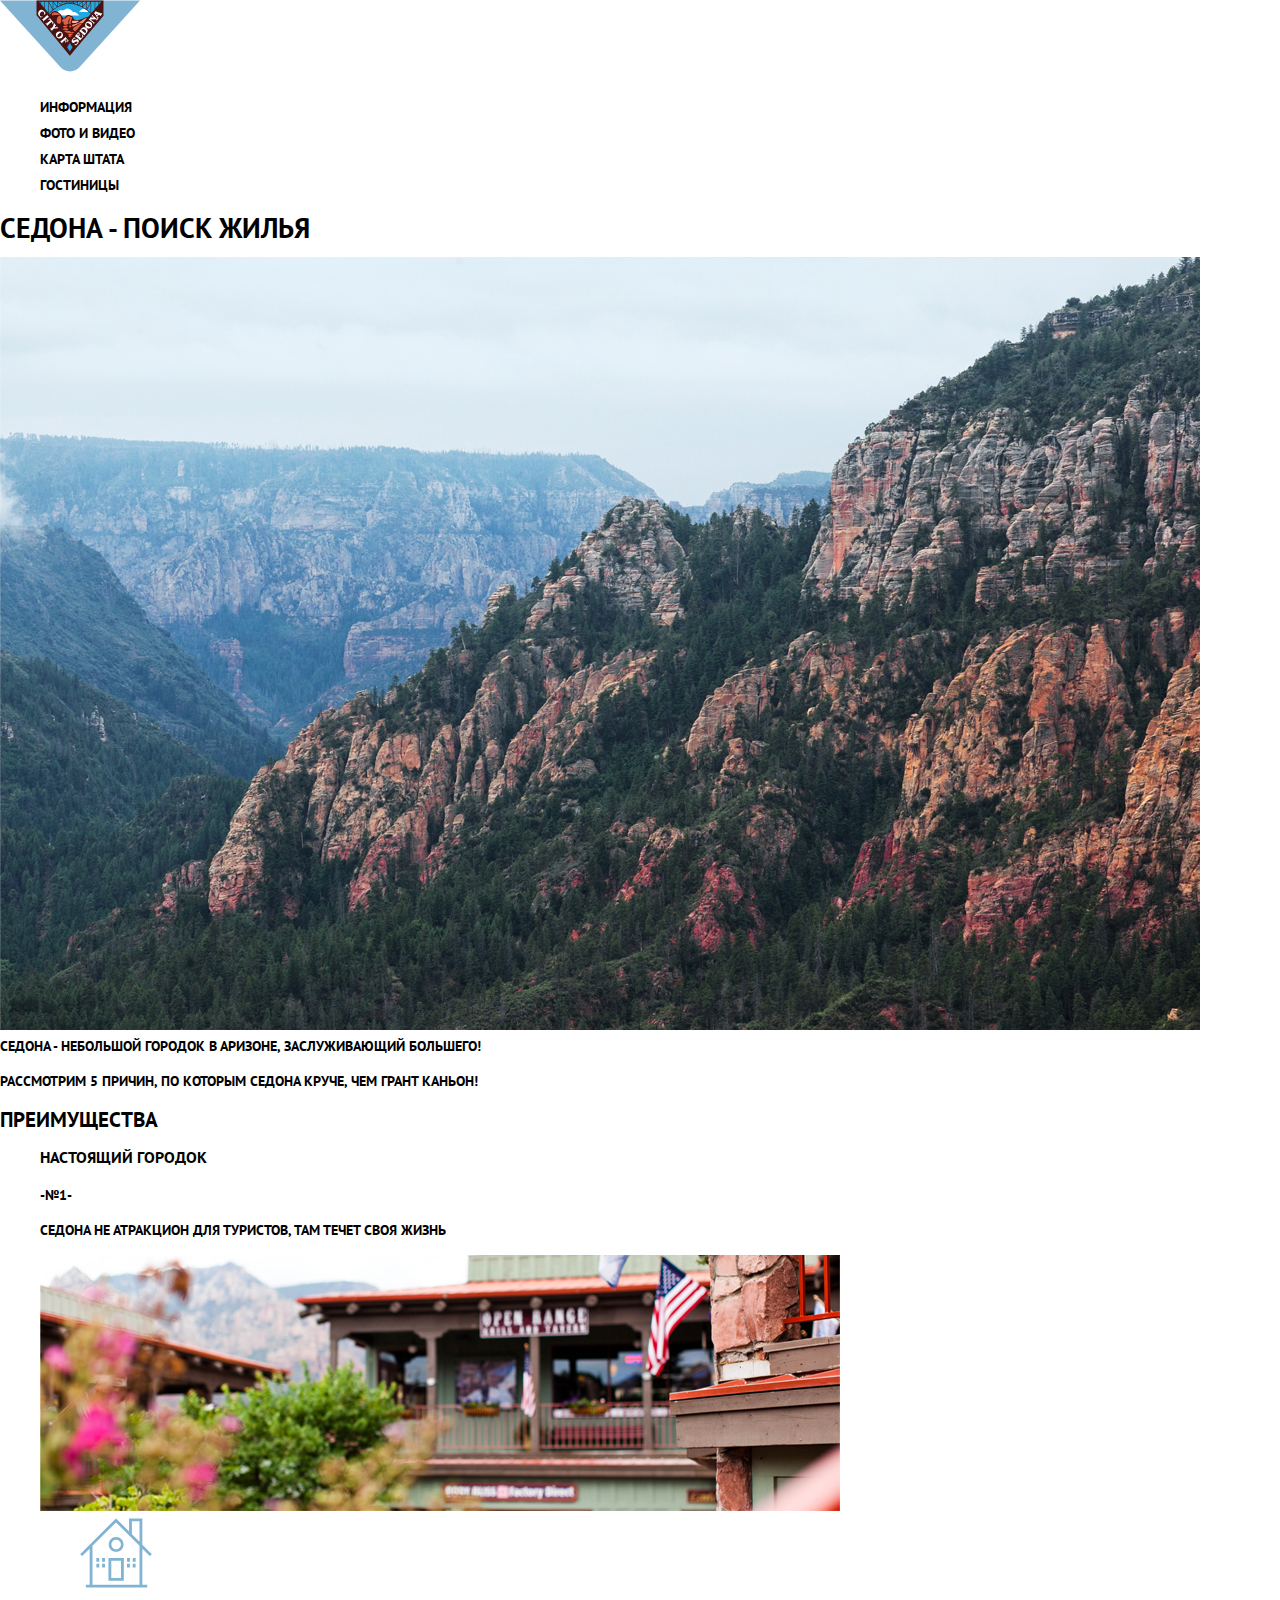
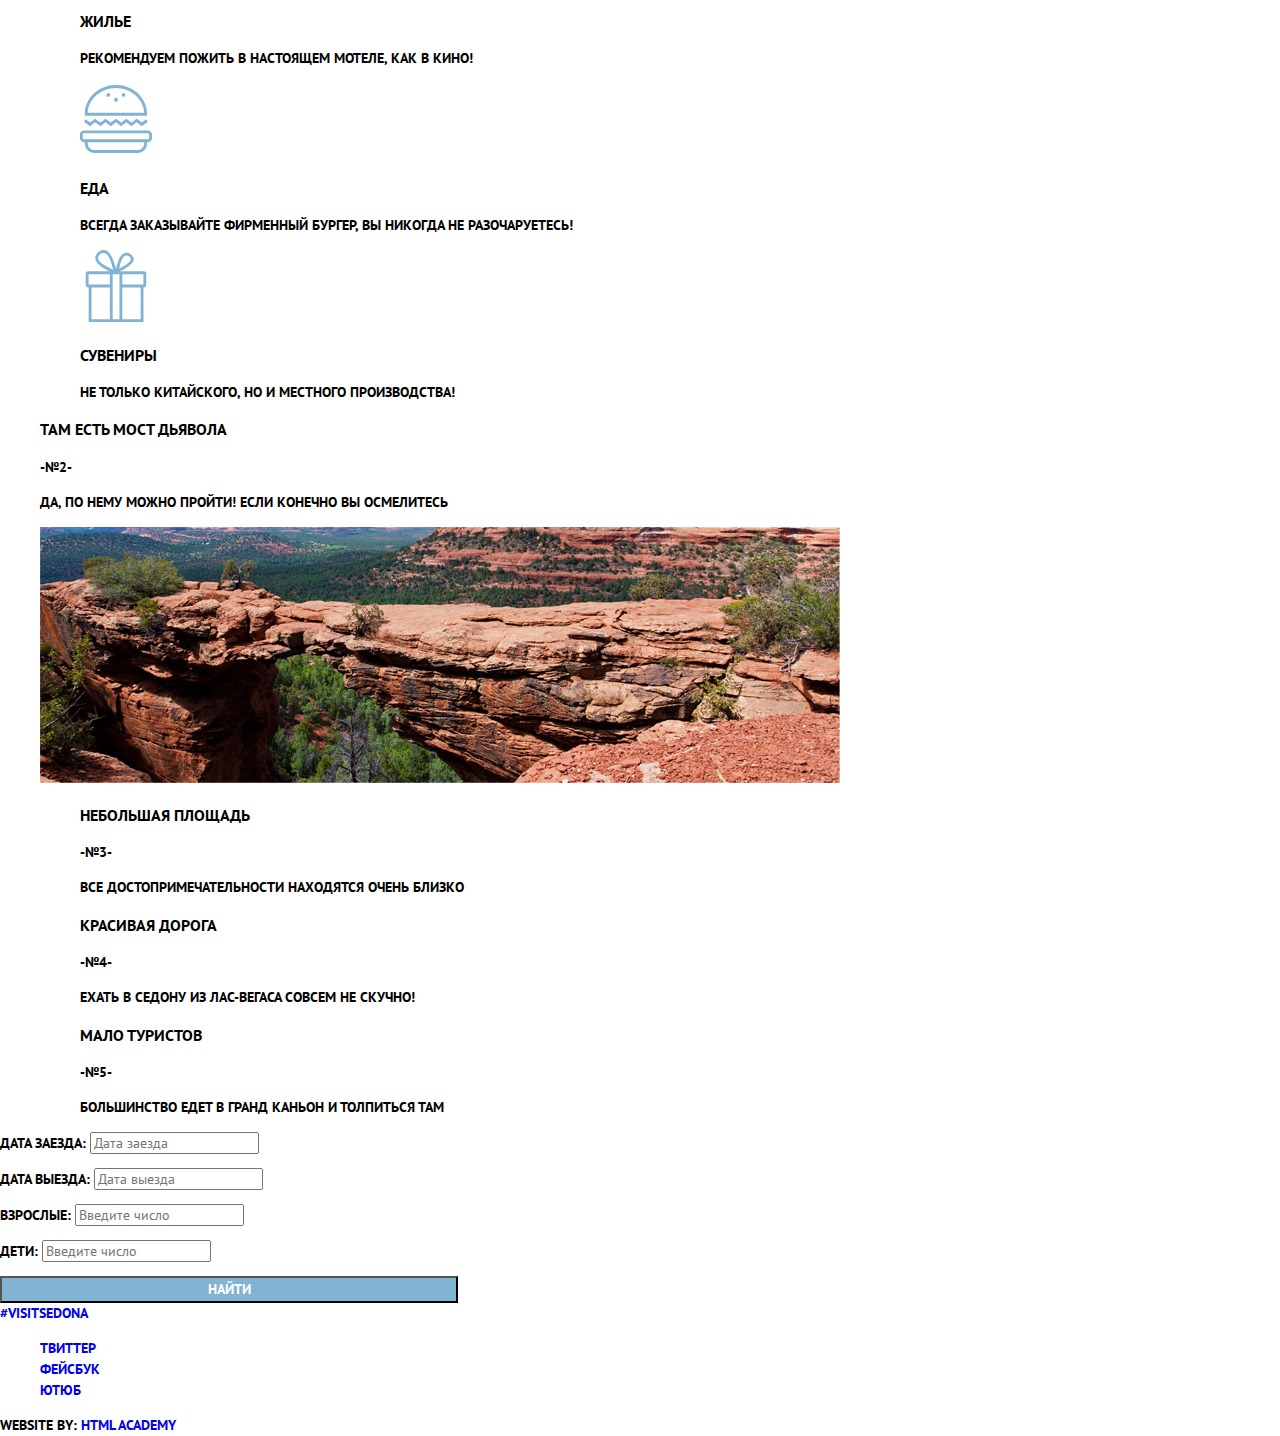
<file: index.html>
<!DOCTYPE html>
<html lang="ru">
<head>
    <meta charset="utf-8">
    <title>HTML Academy: Седона</title>
    <link href="https://fonts.googleapis.com/css?family=PT+Sans:400,700&amp;subset=cyrillic" rel="stylesheet">
    <link href="css/normalize.css" rel="stylesheet">
    <link href="css/style.css" rel="stylesheet">
</head>
<body>
    <header class="main-header">
        <nav class="main-navigation">
            <div class="logo">
           <img src="img/logo-sedona.svg" width="140" height="72" alt="Логотип Cyty of Sedona">
            </div>  
           <ul class="site-navigation">
              <li><a href="info.html">Информация</a></li>
              <li><a href="photo & video.html">Фото и видео</a></li>
              <li><a href="map.html">Карта штата</a></li>
              <li><a href="inner.html">Гостиницы</a></li>
            </ul>
        </nav>
    </header>

    <main class="index-container">
        <h1 class="visually-hidden">Седона - поиск жилья</h1>
        <img src="img/background photo.jpg" width="1200" height="773" alt="Фоновое изображение гор"><br>

        <b>Седона - небольшой городок в Аризоне, заслуживающий большего!</b>
        <p>Рассмотрим 5 причин, по которым седона круче, чем грант каньон!</p>

        <section class="features">
                <h2 class="visually-hidden">Преимущества</h2>
                <ul class="features-list">
                    <li class="features-item">
                        <section>
                            <h3>Настоящий городок</h3>
                            <p>-№1-</p>
                            <p>Седона не атракцион для туристов, там течет своя жизнь</p>
                            <img src="img/features-1.jpg" width="800" height="256" alt="Улица Седоны">
                        </section>
                        <ul class="recommendation-list">
                            <li class="recommendation-item">
                                <img src="img/housing.svg" width="72" height="72" alt="Жилье">
                                <h3>Жилье</h3>
                                <p>Рекомендуем пожить в настоящем мотеле, как в кино!</p>
                            </li>
                            <li class="recommendation-item">
                                <img src="img/food.svg" width="72" height="72" alt="Еда">
                                <h3>Еда</h3>
                                <p>Всегда заказывайте фирменный бургер, вы никогда не разочаруетесь!</p>
                            </li>
                            <li class="recommendation-item">
                                <img src="img/gift.svg" width="72" height="72" alt="Сувениры">
                                <h3>Сувениры</h3> 
                                <p>Не только китайского, но и местного производства!</p>
                            </li>
                        </ul>
                    </li>
                    <li class="features-item">
                        <section>
                            <h3>Там есть мост дьявола</h3>
                            <p>-№2-</p>
                            <p>Да, по нему можно пройти! Если конечно вы осмелитесь</p>
                            <img src="img/features-2.jpg" width="800" height="256" alt="Каньон">
                        </section>
                        <ul class="liberty-list">
                            <li class="liberty-item">
                                <h3>Небольшая площадь</h3>
                                <p>-№3-</p>
                                <p>Все достопримечательности находятся очень близко</p>
                            </li>
                            <li class="liberty-item">
                                <h3>Красивая дорога</h3>
                                <p>-№4-</p>
                                <p>Ехать в Седону из Лас-Вегаса совсем не скучно!</p>
                            </li>
                            <li class="liberty-item">
                                <h3>Мало туристов</h3>
                                <p>-№5-</p>
                                <p>Большинство едет в Гранд каньон и толпиться там</p>
                            </li>
                        </ul>
                    </li>
                </ul>
        </section>
        
    
<section class="modal modal-hotel-search">
    <form class="hotel-search" action="https://echo.htmlacademy.ru" method="post">
        <p>
            <label for="arrival-date"> Дата заезда:</label>
            <input id="arrival-date" type="text" name="date-in" placeholder="Дата заезда">
        </p>
        <p>
            <label for="departure-date">Дата выезда:</label>
            <input id="departure-date" type="text" name="date-out" placeholder="Дата выезда">
        </p>
        <p>
            <label for="adults">Взрослые:</label>
            <input id="adults" type="Adult" name="number" placeholder="Введите число"> 
        </p>
        <p>
            <label for="children">Дети:</label>
            <input id="children" type="number" name="Children" placeholder="Введите число"> 
        </p>
        <button type="submit" class="form-search">
            Найти
        </button>
    </form>
</section>
    
    <section class="Map">
       <! --Карта Cедоны -- >
       </section>
    </main>
    <footer class="main-footer">
    
        <a class="hashtag" href="#">#Visitsedona</a> 
      
        <ul class="social-footer">            
            <li><a class="social-footer-button" href="#">Твиттер</a> </li>             
            <li><a class="social-footer-button" href="#">Фейсбук</a> </li>            
            <li><a class="social-footer-button" href="#">Ютюб</a> </li>           
        </ul>
      
    <section class="footer-copyright">
        <b>Website by:</b>
        <a class="button" href="https://htmlacademy.ru/">HTML Academy</a>
    </section>
    </footer>
  </body>
</html>
</file>
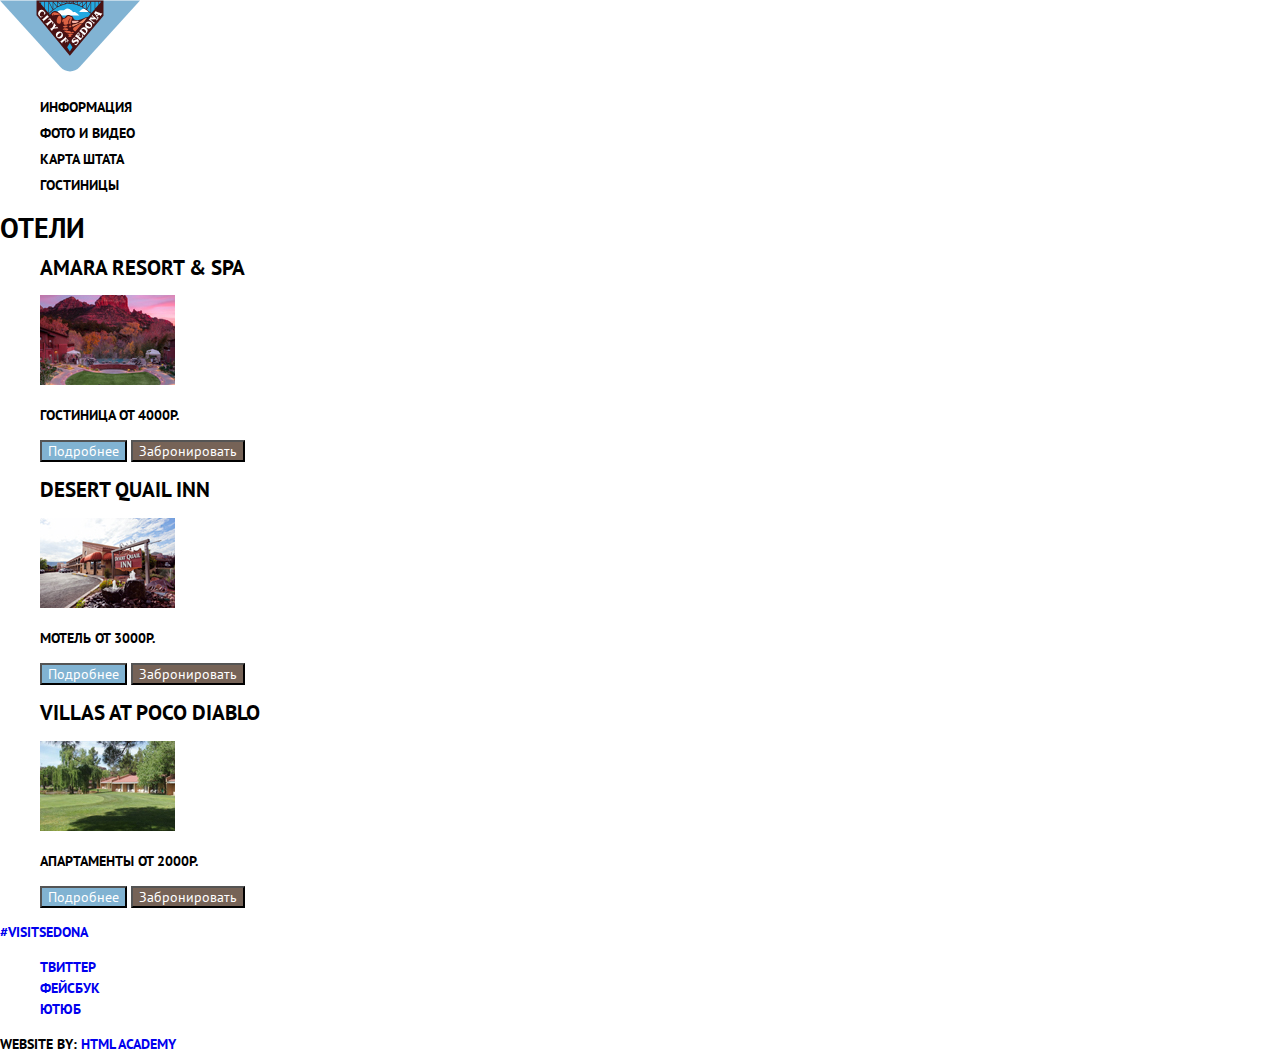
<file: inner.html>
<!DOCTYPE html>
<html lang="ru">
  <head>
     <meta charset="utf-8">
     <title>HTML Academy: Седона</title>
     <link href="https://fonts.googleapis.com/css?family=PT+Sans:400,700&amp;subset=cyrillic" rel="stylesheet">
    <link href="css/normalize.css" rel="stylesheet">
    <link href="css/style.css" rel="stylesheet">
  </head>
  <body>
  <header class="main-header">
      <nav class="main-navigation">
        <a href="index.html"> <img  src="img/logo-sedona.svg" width="140" height="72" alt="Логотип Cyty of Sedona"></a>
          <ul class="site-navigation">
             <li><a href="info.html">Информация</a></li>
             <li><a href="photo & video.html">Фото и видео</a></li>
             <li><a href="map.html">Карта штата</a></li>
             <li><a href="hotels.html">Гостиницы</a></li>
          </ul>
      </nav>
  </header>
     <main class="inner-container">
       <h1 class="visually-hidden">Отели</h1>
       <section class="search-form">
           <!-- Здесь будет форма поиска-->
       </section>
       <section class="hotels">
           <ul class="hotels-list">
             <li class="hotels-item">
                <h2>Amara resort & Spa</h2>
                <img src="img/hotel-amara.jpg" width="135" height="90" alt="гостиница Амара">
                <p>
                   Гостиница от 4000р.
                </p>

                <button class="button-more">
                   <a class="more" href="more">Подробнее</a>
                </button>

                <button class="button-book">
                   <a class="book" href="book">Забронировать</a>
                </button>
             </li> 

             <li class="hotels-item">
                 <h2>Desert quail inn</h2>
                 <img src="img/hotel-desert.jpg" width="135" height="90" alt="мотель Desert quail">
                 <p>
                    Мотель от 3000р.
                 </p>

                 <button class="button-more">
                    <a class="more" href="more">Подробнее</a>
                 </button>

                 <button class="button-book">
                    <a class="book" href="book">Забронировать</a>
                 </button>
             </li> 
            
            <li class="hotels-item">
              <h2>Villas at poco diablo</h2>
              <img src="img/hotel-villas.jpg" width="135" height="90" alt="апартаменты Villas">
              <p>
                 Апартаменты от 2000р.
              </p>

              <button class="button-more">
                 <a class="more" href="more">Подробнее</a>
              </button>

              <button class="button-book">
                 <a class="book" href="book">Забронировать</a>
              </button>
            </li>
          </ul>
      </section>
     </main>
     <footer class="main-footer">
        
         <a class="hashtag" href="#">#Visitsedona</a> 
      
         <ul class="social-footer">            
               <li><a class="social-footer-button" href="#">Твиттер</a> </li>             
               <li><a class="social-footer-button" href="#">Фейсбук</a> </li>            
               <li><a class="social-footer-button" href="#">Ютюб</a> </li>           
         </ul>
    <section class="footer-copyright">
        <b>Website by:</b>
        <a class="button" href="https://htmlacademy.ru/">HTML Academy</a>
    </section>
     </footer>
  </body>
</html>
</file>
<file: css/style.css>
body {
  margin: 0;
  padding: 0;

  font-family: "PT Sans", Arial, sans-serif;
  font-size: 14px;
  line-height: 21px;
  font-weight: 700;
  color: black;
  text-transform: uppercase;

}

a {
  text-decoration: none;
}

.main-navigation {
  font-size: 14px;
  line-height: 26px;
  color: #000000;

  background-color: white;
}
  
.site-navigation,
.features-item,
.recommendation-list,
.recommendation-item,
.liberty-list,
.liberty-item,
.social-footer,
.hotels-list {
  list-style: none;
}

.site-navigation a {
  color: #000000;
  }

.site-navigation a:hover {
  color: #99cccc;
 }

.site-navigation a:visited {
  color: #cccccc;
}

.search-hotel {
  background-color: #766357;
  font-family: "PT Sans", Arial, sans-serif;
  font-size: 14px;
  line-height: 21px;
  font-weight: 700;
  color: #ffffff;
  text-transform: uppercase;
  width: 568px;
  height: 83px;
}

.search-hotel:hover {
  background-color: #604e43;
}

.search-hotel:visited {
  background-color: #503e33;
}

.form-search {
  background-color: #81b3d2;
  font-family: "PT Sans", Arial, sans-serif;
  font-size: 14px;
  line-height: 21px;
  font-weight: 700;
  color: #ffffff;
  text-transform: uppercase;
  width: 458px;
  height: 58;
}

.form-search {
  background-color: #81b3d2;
}

.form-search:hover {
  background-color: #669ec0;
}

.form-search:visited {
  background-color: #5496bd ;
}

.button-more {
  background-color: #81b3d2;
}

.button-more:hover {
  background-color: #669ec0;
}

.button-more:visited {
  background-color: #5496bd ;
}

.more {
  color: #ffffff;
}

.button-book {
  background-color: #766357;
}

.button-book:hover {
  background-color: #604e43;
}

.button-book:visited {
  background-color: #503e33;
}

.book {
  color: #ffffff;
}
</file>
